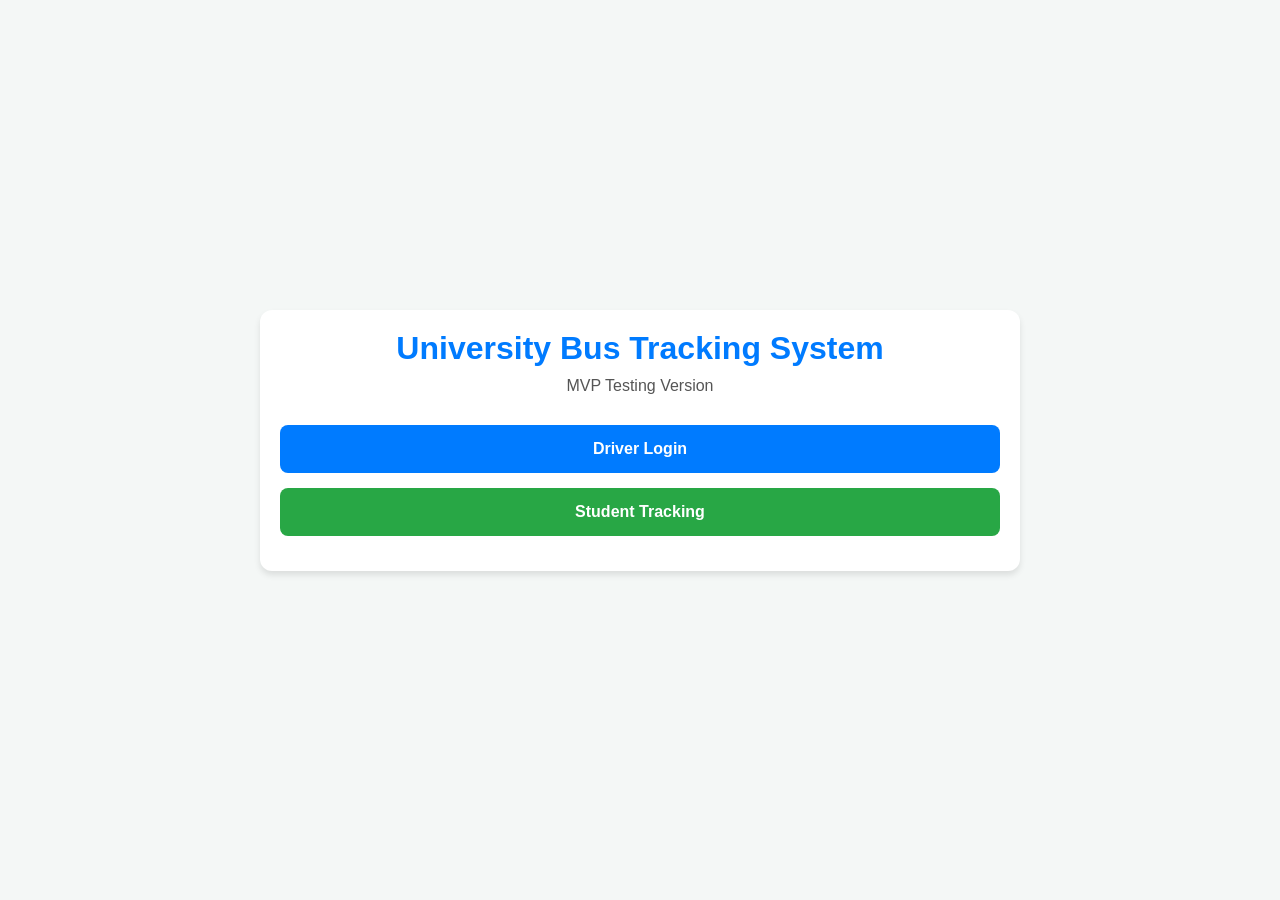
<file: index.html>
<!DOCTYPE html>
<html lang="en">
<head>
    <meta charset="UTF-8">
    <meta name="viewport" content="width=device-width, initial-scale=1.0">
    <title>University Bus Tracking</title>
    <link rel="stylesheet" href="style.css">
</head>
<body>
    <div class="container">
        <div class="card" style="text-align: center;">
            <h1 style="color: #007bff; margin-bottom: 10px;">University Bus Tracking System</h1>
            <p style="margin-bottom: 30px;">MVP Testing Version</p>
            
            <a href="driver.html" class="btn btn-primary">Driver Login</a>
            <a href="student.html" class="btn btn-success">Student Tracking</a>
        </div>
    </div>
</body>
</html>
</file>
<file: style.css>
/* style.css */
* {
    margin: 0;
    padding: 0;
    box-sizing: border-box;
    font-family: -apple-system, BlinkMacSystemFont, "Segoe UI", Roboto, Helvetica, Arial, sans-serif;
}

body {
    background-color: #f4f7f6;
    color: #333;
    display: flex;
    flex-direction: column;
    min-height: 100vh;
}

.container {
    max-width: 600px;
    margin: 0 auto;
    padding: 20px;
    width: 100%;
    flex: 1;
    display: flex;
    flex-direction: column;
    justify-content: center;
}

/* Buttons */
.btn {
    display: block;
    width: 100%;
    padding: 15px;
    margin-bottom: 15px;
    border: none;
    border-radius: 8px;
    font-size: 16px;
    font-weight: bold;
    cursor: pointer;
    text-align: center;
    text-decoration: none;
    transition: background 0.3s;
}

.btn-primary { background-color: #007bff; color: white; }
.btn-primary:hover { background-color: #0056b3; }
.btn-success { background-color: #28a745; color: white; }
.btn-success:hover { background-color: #218838; }
.btn-danger { background-color: #dc3545; color: white; }
.btn-danger:hover { background-color: #c82333; }
.btn-secondary { background-color: #6c757d; color: white; }

/* Forms */
.form-group {
    margin-bottom: 15px;
}

.form-group label {
    display: block;
    margin-bottom: 5px;
    font-weight: bold;
}

.form-group input {
    width: 100%;
    padding: 12px;
    border: 1px solid #ccc;
    border-radius: 8px;
    font-size: 16px;
}

/* Cards */
.card {
    background: white;
    padding: 20px;
    border-radius: 12px;
    box-shadow: 0 4px 6px rgba(0,0,0,0.1);
    margin-bottom: 20px;
}

.card h2 { margin-bottom: 10px; font-size: 20px; }
.card p { margin-bottom: 8px; color: #555; }

/* Status Messages */
.message {
    padding: 10px;
    border-radius: 5px;
    margin-bottom: 15px;
    font-weight: bold;
    display: none;
}
.message.error { background-color: #f8d7da; color: #721c24; display: block; }
.message.success { background-color: #d4edda; color: #155724; display: block; }
.message.warning { background-color: #fff3cd; color: #856404; display: block; }

/* Map Container (Student Page) */
#map {
    height: 50vh;
    width: 100%;
    border-radius: 12px;
    margin-bottom: 15px;
    z-index: 1;
}

/* Route Timeline */
.timeline {
    list-style: none;
    padding-left: 0;
}
.timeline li {
    padding: 10px 15px;
    border-left: 3px solid #007bff;
    margin-bottom: 10px;
    background: #f8f9fa;
    border-radius: 0 8px 8px 0;
    position: relative;
}
.timeline li::before {
    content: '';
    position: absolute;
    left: -8px;
    top: 15px;
    width: 13px;
    height: 13px;
    background: #007bff;
    border-radius: 50%;
}
.timeline li.next-stop {
    border-left-color: #28a745;
    background: #e8f5e9;
    font-weight: bold;
}
.timeline li.next-stop::before {
    background: #28a745;
}

/* Desktop adjustments */
@media (min-width: 768px) {
    .container { max-width: 800px; }
    #map { height: 60vh; }
}
</file>
